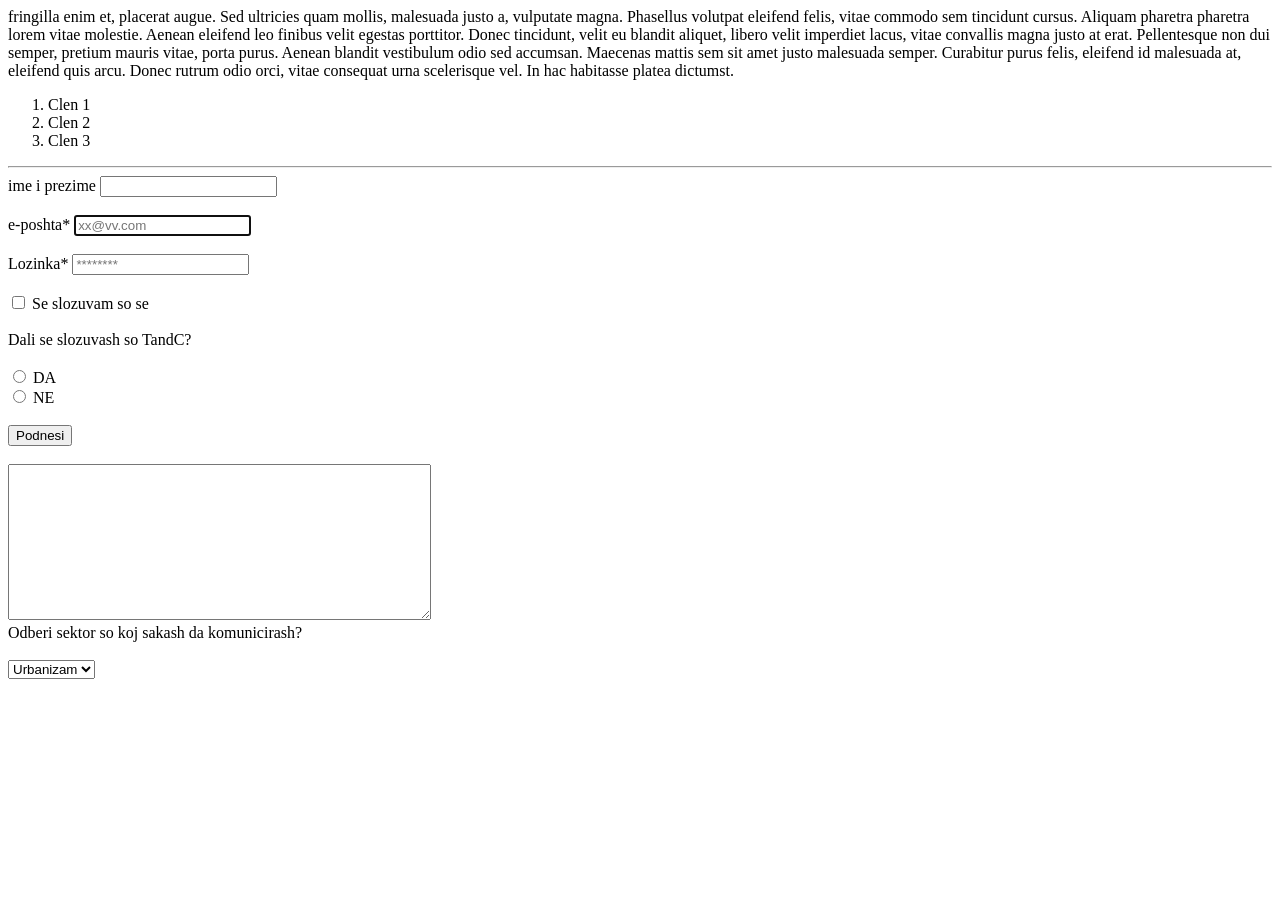
<file: index1.html>
<!DOCTYPE html>
<html lang="en">

<head>
    <meta charset="UTF-8">
    <meta http-equiv="X-UA-Compatible" content="IE=edge">
    <meta name="viewport" content="width=, initial-scale=1.0">
    <title>Document</title>
</head>

<body>


    <!-- HILorem ipsum dolor sit amet, consectetur adipiscing elit. Suspendisse ac metus metus. Mauris a sapien consectetur, -->
    fringilla enim et, placerat augue. Sed ultricies quam mollis, malesuada justo a, vulputate magna. Phasellus volutpat
    eleifend felis, vitae commodo sem tincidunt cursus. Aliquam pharetra pharetra lorem vitae molestie. Aenean eleifend
    leo
    finibus velit egestas porttitor. Donec tincidunt, velit eu blandit aliquet, libero velit imperdiet lacus, vitae
    convallis magna justo at erat. Pellentesque non dui semper, pretium mauris vitae, porta purus. Aenean blandit
    vestibulum
    odio sed accumsan. Maecenas mattis sem sit amet justo malesuada semper. Curabitur purus felis, eleifend id malesuada
    at,
    eleifend quis arcu. Donec rutrum odio orci, vitae consequat urna scelerisque vel. In hac habitasse platea dictumst.


    <ol>
        <li>Clen 1</li>
        <li>Clen 2</li>
        <li>Clen 3</li>

    </ol>
    <hr>
    <form>
        <label>ime i prezime <input name="Imeprezime" type="text"> </label>
        <br>
        <br>
        <label>e-poshta* <input autofocus name="Eposhta" type="email" placeholder="xx@vv.com" required> </label>
        <br>
        <br>
        <label>Lozinka* <input name="Lozinka" type="password" placeholder="********" minlength="8"></label>
        <br>
        <br>
        <label> <input type="checkbox"> Se slozuvam so se</label>
        <br>
        <br>
        Dali se slozuvash so TandC?
        <br>
        <br>
        <label> <input type="radio" name="TANDC" required> DA </label>
        <br>
        <label.> <input type="radio" name="TANDC" required> NE </label.>
        <br>
        <br>

        <input type="submit" name="summit" value="Podnesi">

        <br>
        <br>


        <textarea rows="10" cols="50"></textarea>

        <br>


        <!-- <input type="checkbox">
        <input type="date">
        <input type="email">
        <input type="file">
        <input type="password">
        <input type="submit">
        <input type="hidden"> -->

        Odberi sektor so koj sakash da komunicirash?
        <br>
        <br>

        <select name="sektor">
            <option value="Urbanizam"> Urbanizam</option>
            <option value="Patishta"> Patista
            </option>
        </select>


    </form>
</body>

</html>
</file>
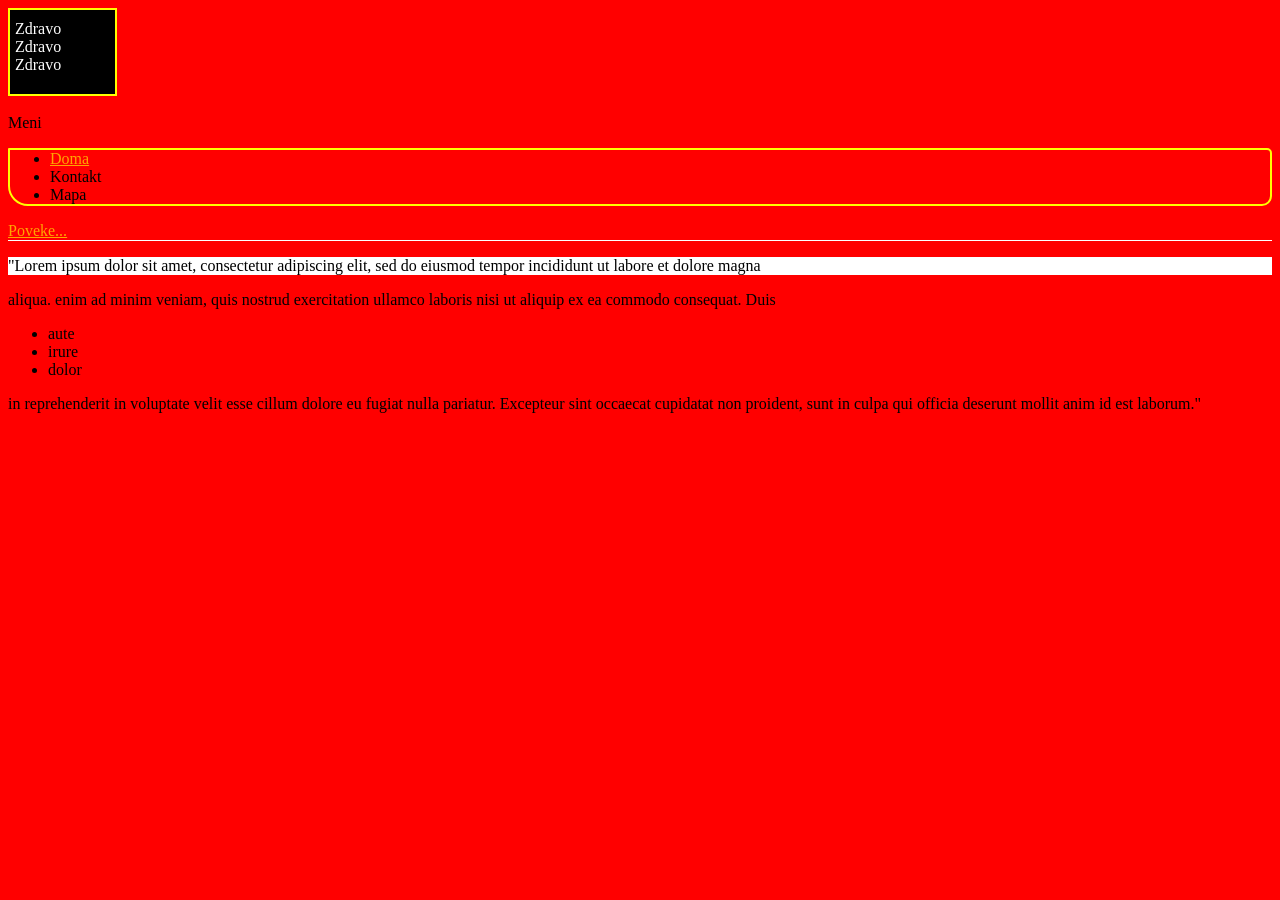
<file: index2.html>
<!DOCTYPE html>
<html lang="en">

<head>
    <meta charset="UTF-8">
    <meta http-equiv="X-UA-Compatible" content="IE=edge">
    <meta name="viewport" content="width=device-width, initial-scale=1.0">
    <title>Document</title>
    <link href="CSS/Main.css" rel="stylesheet">
</head>

<body>
    <div class="Box">
        Zdravo<br>
        Zdravo <br>
        Zdravo<br>



    </div>





    <br>
    <!-- Meni -->
    <div class="ZelenaPozadina" id="menu">
        Meni
        <ul>
            <li> <a href="#">Doma</a></li>
            <li class="bold"> Kontakt</li>
            <li>Mapa </li>
        </ul>
        <a href="#"> Poveke... </a>
    </div>

    <!-- Glavna sodrzina -->
    <div>
        <p class="ListItem">"Lorem ipsum dolor sit amet, consectetur adipiscing elit, sed do eiusmod tempor
            incididunt
            ut labore et dolore
            magna</p>
        aliqua. <span class="bold"> enim ad minim veniam,</span> quis nostrud exercitation ullamco laboris nisi ut
        aliquip ex ea
        commodo
        consequat. Duis
        <ul>
            <li class="ListItem bold">aute </li>
            <li>irure</li>
            <li class="bold">dolor</li>
        </ul>
        in reprehenderit in voluptate velit esse cillum dolore eu fugiat nulla pariatur. Excepteur sint
        occaecat cupidatat non proident, sunt in culpa qui officia deserunt mollit anim id est laborum."





    </div>



</body>

</html>
</file>
<file: CSS/Main.css>
body{background-color: #ff0000;
/* color: white; background-image: url(../Img/lama.jpg); */
/* background-repeat: no-repeat;
background-position:center; */
}

p{background-color: #ffffff;
color: black;

}

a{color: orange;
}

.ZelenaPozadina ul{
    border: 2px solid yellow;
    border-radius: 1px 5px 10px 20px;


}

.ZelenaPozadina {border-bottom: 1px solid white;

    
}

.Box{background-color: black;
    border: 2px solid yellow;
    width: 100px;
    /* height: 200px; */
    color: white;
    padding: 10px 0 20px 5px;

}
</file>
